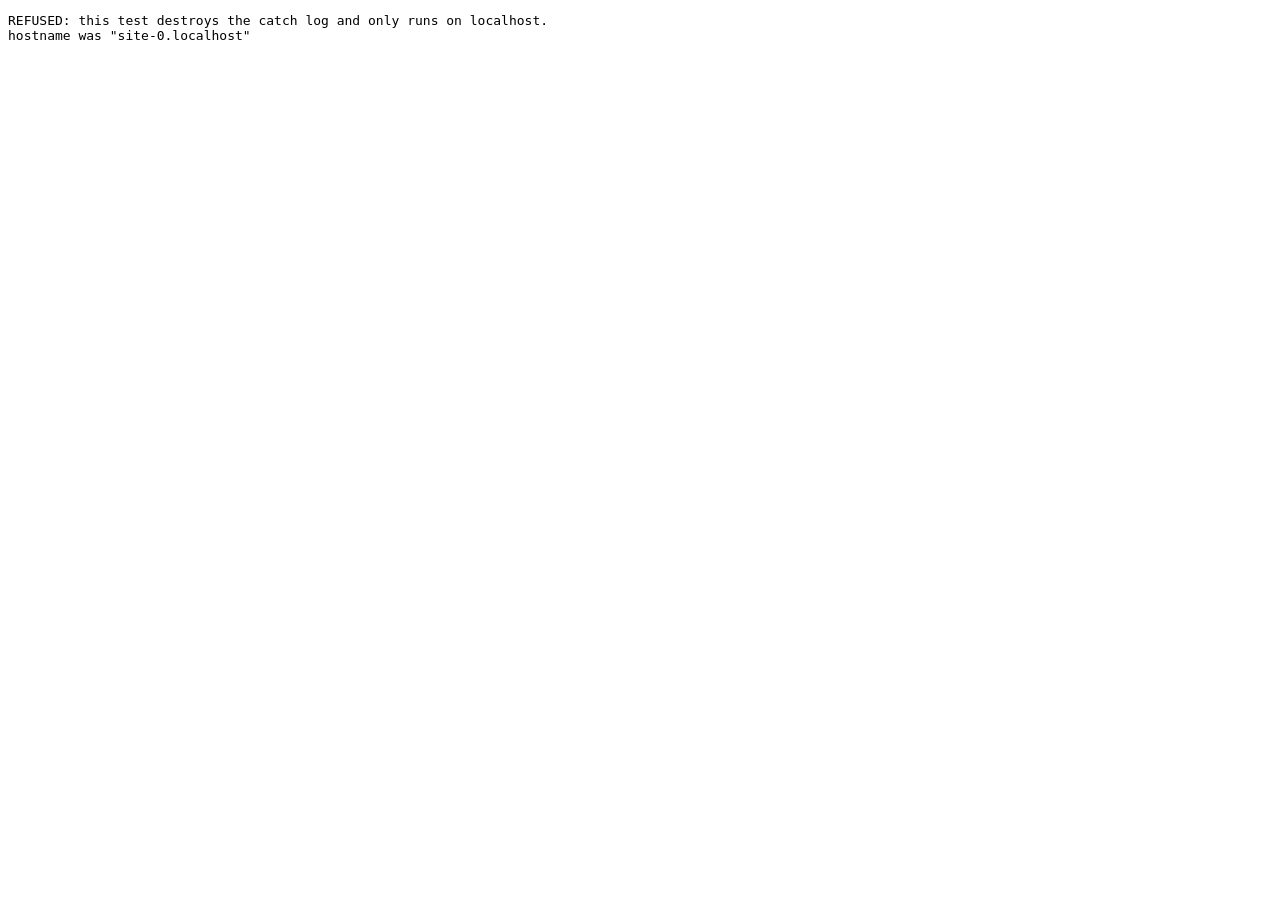
<file: tools/test-store.html>
﻿<!doctype html>
<html><head><meta charset="utf-8"><title>store test — LOCAL ONLY</title></head>
<body>
<pre id="out">running…</pre>
<script type="module">
import { store, computeStats } from '../js/store.js';

const log = [];
const say = (m) => { log.push(m); document.getElementById('out').textContent = log.join('\n'); };

// Destructive: wipes the catch log. Only runs on localhost.
const LOCAL = ['localhost', '127.0.0.1', '::1', ''];
if (!LOCAL.includes(location.hostname)) {
  say('REFUSED: this test destroys the catch log and only runs on localhost.');
  say(`hostname was "${location.hostname}"`);
  throw new Error('not a local host');
}

try {
  say('1. clearing');
  await store.clearCatches();

  say('2. allCatches on empty db');
  const empty = await store.allCatches();
  say(`   -> ${empty.length} rows (expect 0)`);

  say('3. saving two catches');
  await store.saveCatch({ speciesId: 'lutjanus-argentimaculatus', regionId: 'leyte', date: '2026-07-20', weightKg: 3.4, lengthCm: 58, method: 'Casting lure', bait: 'live tamban' });
  await store.saveCatch({ speciesId: 'lutjanus-argentimaculatus', regionId: 'leyte', date: '2026-07-25', weightKg: 5.1, lengthCm: 66, method: 'Rod & reel' });
  await store.saveCatch({ speciesId: 'photopectoralis-bindus', regionId: 'leyte', date: '2026-07-26', weightKg: 0.12, lengthCm: 9 });

  const all = await store.allCatches();
  say(`4. allCatches -> ${all.length} rows (expect 3)`);
  say(`   newest first? ${all[0].date} >= ${all[all.length-1].date}`);

  const s = computeStats(all);
  say(`5. stats: total=${s.total} species=${s.speciesCount} heaviest=${s.heaviest?.weightKg} longest=${s.longest?.lengthCm}`);
  say(`   biggestBySpecies size=${s.biggestBySpecies.size} (expect 2)`);
  const best = s.biggestBySpecies.get('lutjanus-argentimaculatus');
  say(`   snapper PB weight=${best?.weightKg} (expect 5.1)`);

  say('6. update round-trip');
  const first = all[0];
  first.notes = 'edited';
  await store.saveCatch(first);
  const again = await store.getCatch(first.id);
  say(`   notes="${again.notes}" (expect edited)`);

  say('7. delete');
  await store.deleteCatch(first.id);
  say(`   remaining=${(await store.allCatches()).length} (expect 2)`);

  await store.clearCatches();
  say(`8. cleared -> ${(await store.allCatches()).length} (expect 0)`);

  say('RESULT: PASS');
} catch (err) {
  say('RESULT: FAIL -> ' + (err && err.message ? err.message : String(err)));
  say(err && err.stack ? err.stack : '');
}
</script>
</body></html>
</file>
